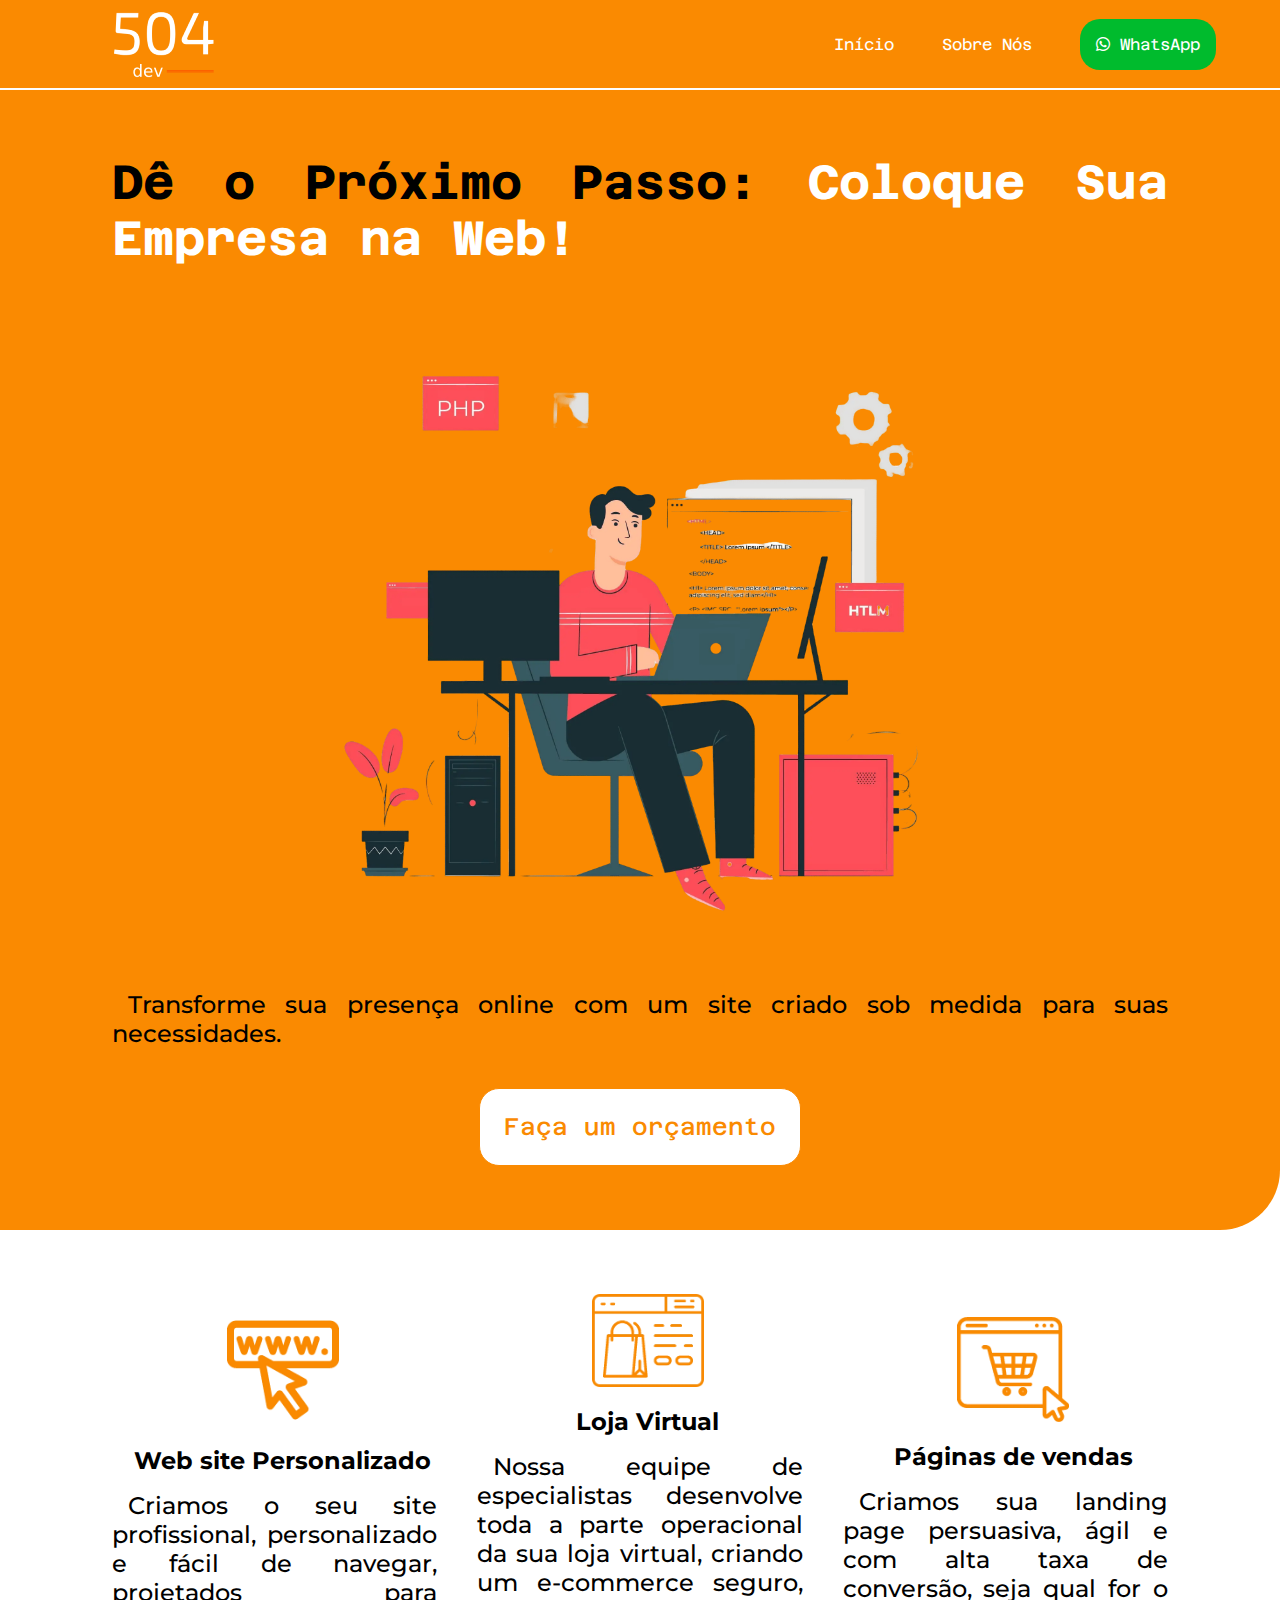
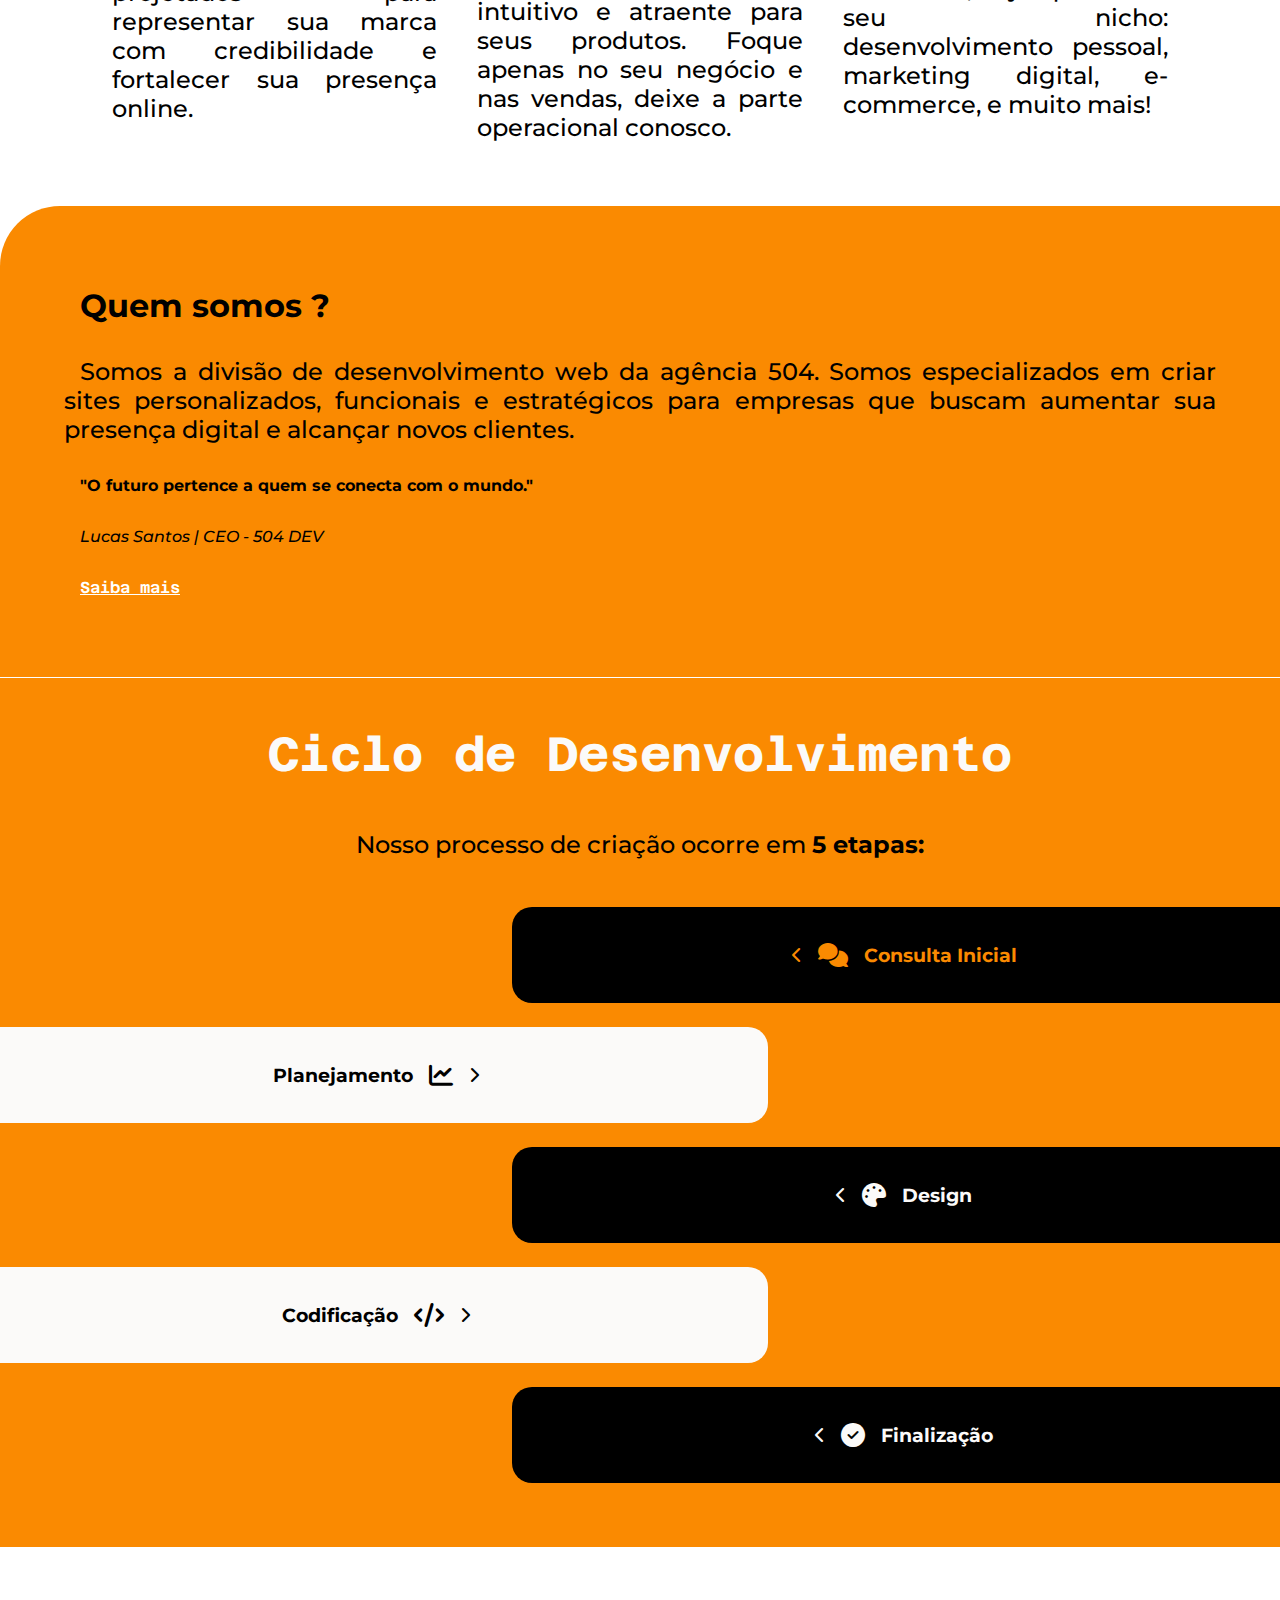
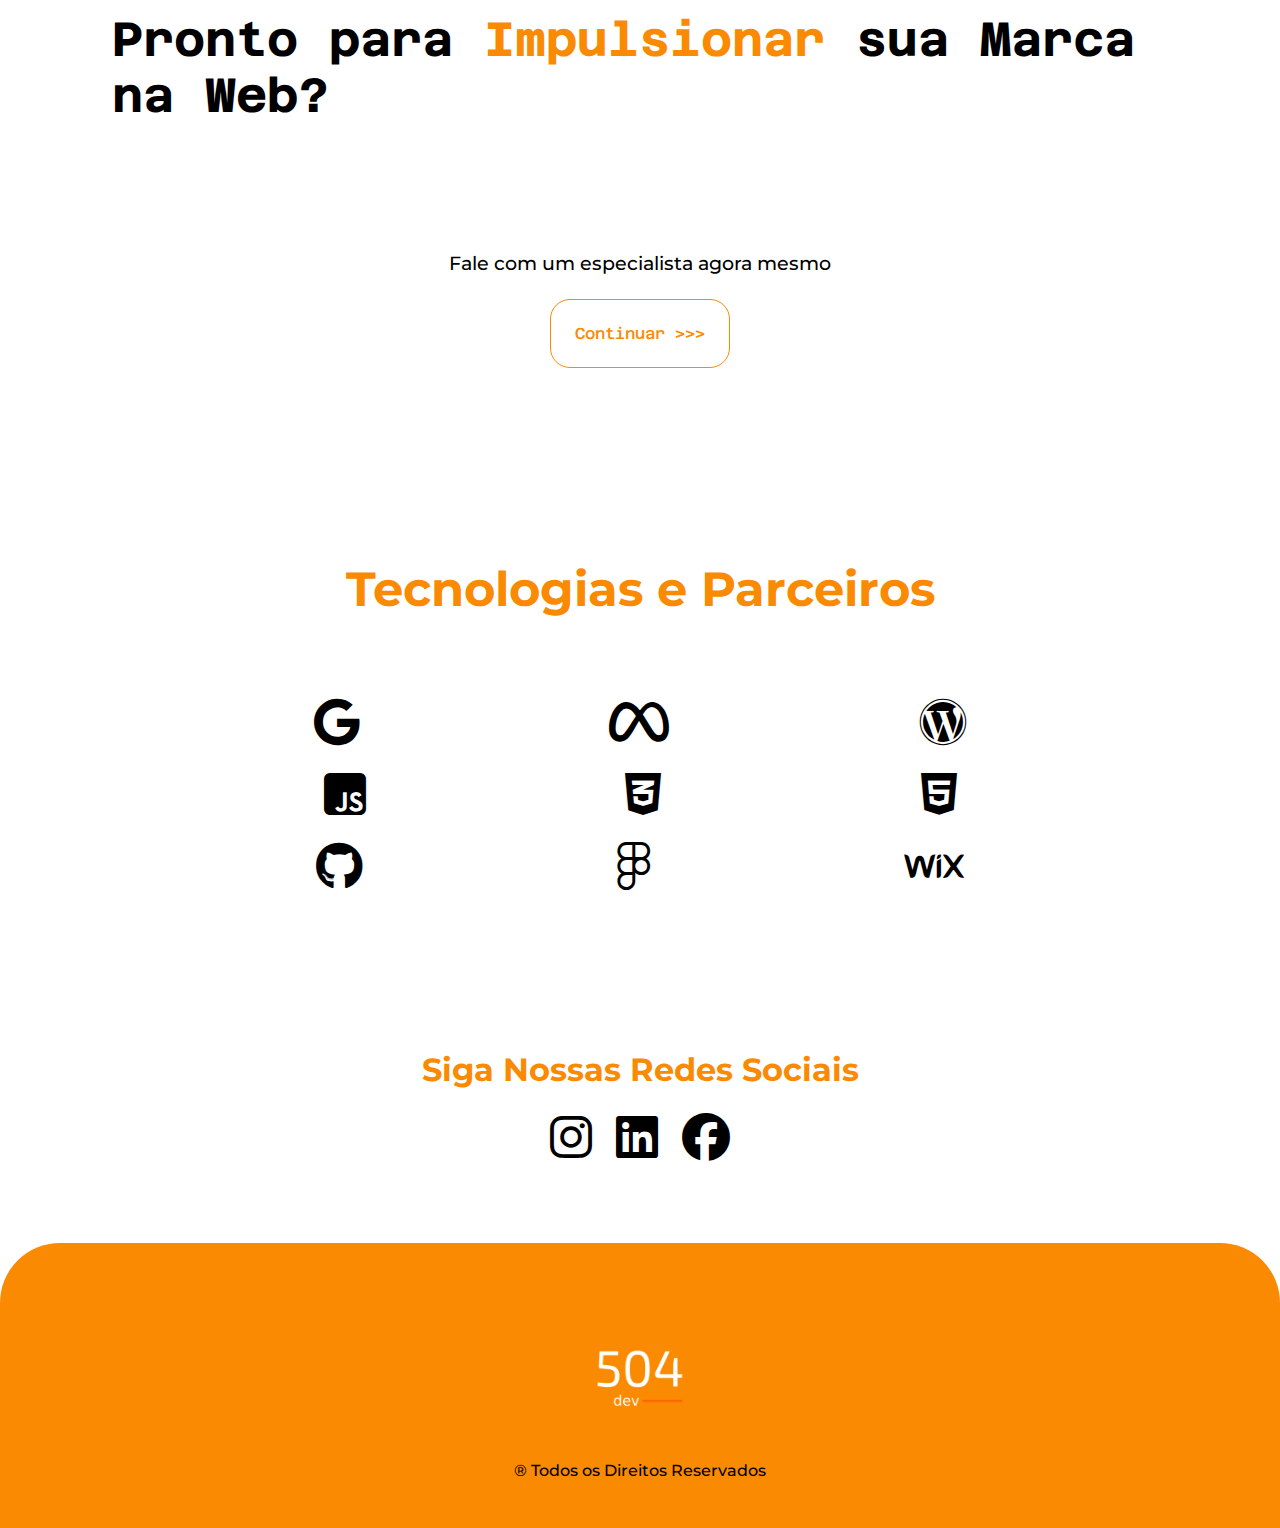
<file: index.html>
<!DOCTYPE html>
<html lang="pt-br">
<head>
    <meta charset="UTF-8">
    <meta name="viewport" content="width=device-width, initial-scale=1.0">
    <title>504 dev - Transformando ideias em realidade!</title>
    <link rel="stylesheet" href="https://cdnjs.cloudflare.com/ajax/libs/font-awesome/6.6.0/css/all.min.css">
    <link rel="stylesheet" href="/css/layout.css">
    <link rel="stylesheet" href="/css/style.css">
</head>
   <!-- sidebar -->
   <div class="defaultSidebar" id="sidebar">  
    <div class="sidebar__header">
    <i class="fa-solid fa-arrow-rotate-left" id="backButton"></i>
    <a href="" class="mainLogo"><img src="images/Logo504dev.png" alt="" class=""></a>
     </div>
    <nav  aria-label="sidebar navigation">
        <div class="nav__item setItem">
        <i class="fa-solid fa-house"></i><a href="/index.html">Início</a>
        </div>
        <div class="nav__item">
            <i class="fa-solid fa-message"></i><a href="/contact.html">Contato</a>
            </div>
            <div class="nav__item">
                <i class="fa-solid fa-globe"></i></i><a href="/about.html">Sobre Nós</a>
                </div>
                
    </nav>
    <!-- social média -->
    <aside class="social-media">
        <h2>Siga nossas Redes</h2>
        <div class="media__icons">
            <a href=""><i class="fa-brands fa-instagram" aria-label="Instagram da 504dev"></i></a>
            <a href=""><i class="fa-brands fa-linkedin" aria-label="Linkedin da 504dev"></i></a>
            <a href=""><i class="fa-brands fa-facebook" aria-label="Facebook da 504dev"></i></a>
        </div>
    </aside>
</div>


<body>

    <!-- cabeçalho  -->
    <header>
        <div class="header__container">
        <i class="fa-solid fa-bars" id="menuToggled"></i>
        <div id="logoHeaderContainer">
            <a href="/index.html">
                <img src="/images/Logo504dev.png" alt="" id="mainLogo">
            </a>
        </div>
        <nav class="desktopNav"> 
            <ul class="desktopNav__items">
                <li>
                    <a href="/index.html">Início</a>
                </li>
                <li>
                    <a href="/about.html">Sobre Nós</a>
                </li>
            
                <li>
                    <div class="wppBtnContainer">
                        <a href=""><i class="fab fa-whatsapp" id="IconWhatsapp"></i>
                            WhatsApp </a>
                    </div>
                </li>
            </ul>

        </nav>
      
        </div>
    </header>


    <main>
        <!-- herobanner -->
        <section class="heroBanner">
            <h1>Dê o Próximo Passo: <span>Coloque Sua Empresa na Web!</span></h1>
            <div class="imgBox"><img src="images/IlustracaoBannerPrincipal.webp" alt=""></div>
            <p>Transforme sua presença online com um site criado sob medida para suas necessidades.</p>
            <a href=""class="alternative-btn">Faça um orçamento</a>
        </section>

        <!-- services -->
        <section class="services">
            <!-- item1 -->
            <article class="services__item">
                <div class="imgContainer">
                    <img src="/images/item1.webp" alt="">   
                </div>
                <h2>Web site Personalizado</h2>
                <p>Criamos o seu site profissional, personalizado e fácil de navegar, projetados para representar sua marca com credibilidade e fortalecer sua presença online.</p>
            </article>
            <!-- item2 -->
            <article class="services__item">
                <div class="imgContainer">
                    <img src="/images/item2.webp" alt="">   
                </div>
                <h2>Loja Virtual</h2>
                <p >Nossa equipe de especialistas desenvolve toda a parte operacional da sua loja virtual, criando um e-commerce seguro, intuitivo e atraente para seus produtos. Foque apenas no seu negócio e nas vendas, deixe a parte operacional conosco.</p>
            </article>

            <!-- item3 -->

            <article class="services__item">
                <div class="imgContainer">
                    <img src="/images/item3.webp" alt="">   
                </div>
                <h2>Páginas de vendas</h2>
                <p>Criamos sua landing page persuasiva, ágil e com alta taxa de conversão, seja qual for o seu nicho: desenvolvimento pessoal, marketing digital, e-commerce, e muito mais!</p>
            </article>
        </section>

        <!-- about -->
        <section class="about">
            <h2>Quem somos ?</h2>
            <p>Somos a divisão de desenvolvimento web da agência 504. Somos especializados em criar sites personalizados, funcionais e estratégicos para empresas que buscam aumentar sua presença digital e alcançar novos clientes. 
            </p>
            <strong style="text-align: center;">"O futuro pertence a quem se conecta com o mundo." </strong>
       
            <div class="sign"> 
                <span>Lucas Santos | CEO - 504 DEV</span>
            </div>   
            <a href="">Saiba mais</a>
        </section>

        <!-- process -->
        <section class="process" >
            <div class="processContainer">
            <h1>Ciclo de Desenvolvimento</h1>
            <p style="text-align: center;">Nosso processo de criação ocorre em <b>5 etapas:</b></p>
            </div>

            <div class="stepsContainer">
                    <!-- elemento 1  -->
                <div class="stepRow" id="stepRow1">
                    <div class="rowContent animate-arrow">
                    <i class="fa-solid fa-chevron-left" id="icon1"></i>
                    <i class="fas fa-comments" style="font-size: 1.5rem; margin-right: 1rem;"></i>
                    <h3 id="title1" >Consulta Inicial </h3>
                    <p id="contentStep1">Entendemos as necessidades e objetivos do cliente, garantindo uma visão clara do projeto.</p>
                    </div>
                </div>
                    <!-- elemento 2  -->
                <div class="stepRow" id="stepRow2">
                    <div class="rowContent">
                    <h3 id="title2">Planejamento</h3>
                    <i class="fas fa-chart-line" style="margin-left: 1rem;font-size: 1.5rem;" ></i>
                    <i class="fa-solid fa-chevron-right" id="icon2"></i>
                    <p id="contentStep2">Elaboramos o design e definimos a estrutura do site com base na <b>identidade da marca </b>e no <b>público-alvo</b>.</p>
                    </div>
                </div>
                    <!-- elemento 3  -->
                <div class="stepRow" id="stepRow3">
                    <div class="rowContent">
                        <i class="fa-solid fa-chevron-left" id="icon3"></i>
                        <i class="fas fa-palette" style="margin-right: 1rem; font-size: 1.5rem;"></i>
                        <h3 id="title3">Design</h3>
                        <p id="contentStep3">Criamos o layout visual e desenvolvemos o código, garantindo um site responsivo e funcional.</p>
                    </div>
                </div>
                   <!-- elemento 4  -->
                <div class="stepRow" id="stepRow4">
                    <div class="rowContent">
                        <h3 id="title4">Codificação</h3>
                        <i class="fas fa-code" style="margin-left: 1rem; font-size: 1.5rem;" ></i>
                        <i class="fa-solid fa-chevron-right" id="icon4"></i>
                        <p id="contentStep4">Na codificação, implementamos as funcionalidades e trazemos o design à vida, garantindo uma experiência fluida em qualquer dispositivo.
                        </p>
                    </div>
                </div>
                 <!-- elemento 5  -->
                <div class="stepRow" id="stepRow5">
                    <div class="rowContent">
                    <i class="fa-solid fa-chevron-left" id="icon5"></i>
                    <i class="fas fa-check-circle" style="margin-right: 1rem; font-size: 1.5rem;"></i>
                    <h3 id="title5">Finalização</h3>
                    <p id="contentStep5">Realizamos ajustes, testes de usabilidade e SEO, garantindo que o site esteja pronto para ser lançado com excelência.</p>
                </div>
                </div>
            </div>
        </section>

        <section class="CTA">
            <h1>Pronto para <span>Impulsionar </span>sua Marca na Web?</h1>
            <div class="subtitleContainer">
                <P>Fale com um especialista agora mesmo</P>
                <a href="" class="alternative-btn">Continuar >>></a>
            </div>    
        </section>

        <!-- partners -->
        <section class="partners">
            <h1>Tecnologias e Parceiros</h1>
            <div class="brandContainer">
                <div class="container-row">
                    <i class="fa-brands fa-google"></i>
                    <i class="fa-brands fa-meta"></i></i>
                    <i class="fa-brands fa-wordpress"></i>
                </div>
                <div class="container-row">
                    <i class="fa-brands fa-square-js"></i>
                    <i class="fa-brands fa-css3-alt"></i>
                    <i class="fa-brands fa-html5"></i>
                </div>
                <div class="container-row">
                    <i class="fa-brands fa-github"></i>
                    <i class="fa-brands fa-figma"></i>
                    <i class="fa-brands fa-wix"></i>
                </div>
        </section>

        <!-- social média -->
        <div class="social-media">
            <h2>Siga Nossas Redes Sociais</h2>
            <div class="media__icons">
                <a href=""><i class="fa-brands fa-instagram" aria-label="Instagram da 504dev"></i></a>
                <a href=""><i class="fa-brands fa-linkedin" aria-label="Linkedin da 504dev"></i></a>
                <a href=""><i class="fa-brands fa-facebook" aria-label="Facebook da 504dev"></i></a>
            </div>
        </div>

    </main>
    <footer>
        <nav  aria-label="Navegação de Rodapé">
            <a href="/index.html" class="nav__icon setIcon" >Início</a>
            <a href="/contact.html" class="nav__icon">Contato</a>
            <a href="/about.html" class="nav__icon">Sobre Nós</a>
        </nav>
        <div id="LogoContainer">
            <img src="/images/Logo504dev.png" alt="" class="logo">
        </div>
        <span> &reg; Todos os Direitos Reservados</span>
    </footer> 
    <script src="/js/main.js"></script>
</body>

</html>
</file>
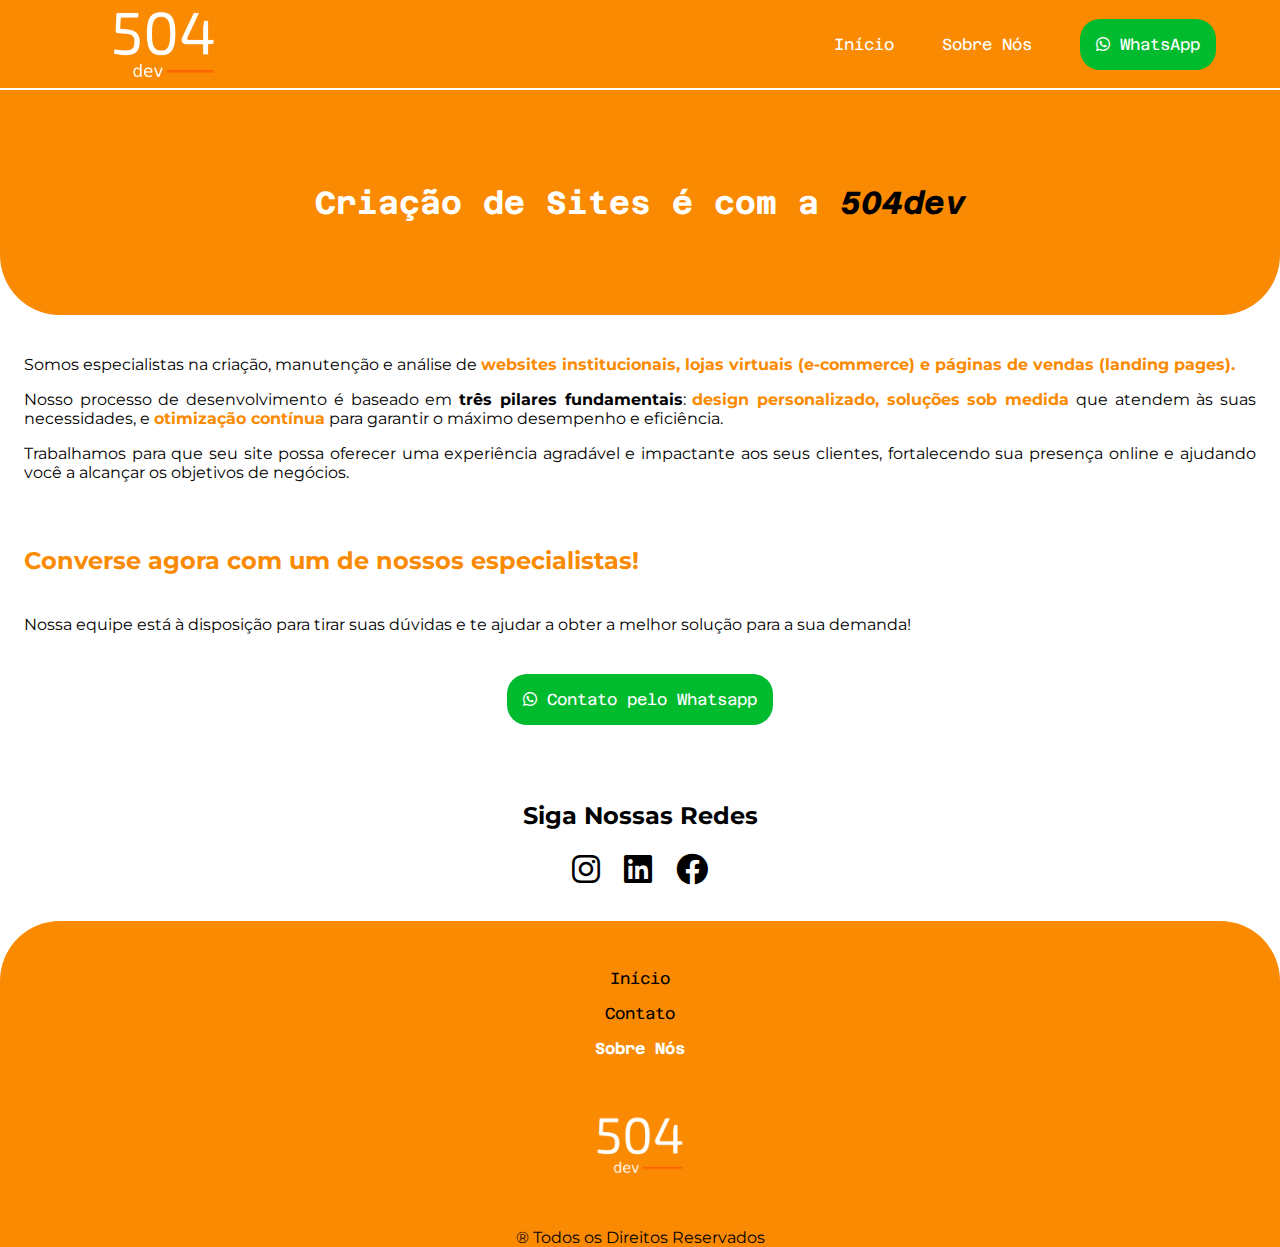
<file: about.html>
<!DOCTYPE html>
<html lang="pt-br">
<head>
    <meta charset="UTF-8">
    <meta name="viewport" content="width=device-width, initial-scale=1.0">
    <title>Conheça mais sobre a 504dev</title>
    <link rel="stylesheet" href="https://cdnjs.cloudflare.com/ajax/libs/font-awesome/6.0.0-beta3/css/all.min.css">
    <link rel="stylesheet" href="css/layout.css">
    <link rel="stylesheet" href="css/about.css">
</head>

   <!-- sidebar -->
   <div class="defaultSidebar" id="sidebar">  
    <div class="sidebar__header">
    <i class="fa-solid fa-arrow-rotate-left" id="backButton"></i>
    <img src="images/Logo504dev.png" alt="" class="mainLogo">
     </div>
    <nav  aria-label="sidebar navigation">
        <div class="nav__item">
        <i class="fa-solid fa-house"></i><a href="/index.html">Início</a>
        </div>
        <div class="nav__item">
            <i class="fa-solid fa-message"></i><a href="/contact.html">Contato</a>
            </div>
            <div class="nav__item  setItem">
                <i class="fa-solid fa-globe"></i></i><a href="/about.html">Sobre Nós</a>
                </div>
    </nav>
    <!-- social média -->
    <aside class="social-media">
        <h2>Siga nossas Redes</h2>
        <div class="media__icons">
            <a href=""><i class="fa-brands fa-instagram" aria-label="Instagram da 504dev"></i></a>
            <a href=""><i class="fa-brands fa-linkedin" aria-label="Linkedin da 504dev"></i></a>
            <a href=""><i class="fa-brands fa-facebook" aria-label="Facebook da 504dev"></i></a>
        </div>
    </aside>
</div>
<body>
    <header>
        <div class="header__container">
        <i class="fa-solid fa-bars" id="menuToggled"></i>
        <div id="logoHeaderContainer">
            <a href="/index.html">
                <img src="/images/Logo504dev.png" alt="" id="mainLogo">
            </a>
        </div>
        <nav class="desktopNav"> 
            <ul class="desktopNav__items">
                <li>
                    <a href="/index.html">Início</a>
                </li>
                <li>
                    <a href="/about.html">Sobre Nós</a>
                </li>
                <li>
                    <div class="wppBtnContainer">
                        <a href=""><i class="fab fa-whatsapp" id="IconWhatsapp"></i>
                            WhatsApp </a>
                    </div>
                </li>
            </ul>

        </nav>
        </div>
    </header>

    <main>
        <div class="heroBanner">
            <h1>Criação de Sites é com a <span>504dev</span></h1>
        </div>
        <section class="contentContainer">
            <p> Somos especialistas na criação, manutenção e análise de <strong>websites institucionais, lojas virtuais (e-commerce) e páginas de vendas (landing pages).</strong>
            </p>
            <p>Nosso processo de desenvolvimento é baseado em <b>três pilares fundamentais</b>: <strong>design personalizado, soluções sob medida</strong> que atendem às suas necessidades, e <strong>otimização contínua</strong> para garantir o máximo desempenho e eficiência. </p>
            <p> Trabalhamos para que seu site possa oferecer uma experiência agradável e impactante aos seus clientes, fortalecendo sua presença online e ajudando você a alcançar os objetivos de negócios.</p>
        </section>
        
        <section class="callToAction">
            <h2>Converse agora com um de nossos especialistas!</h2>
            <p> Nossa equipe está à disposição para tirar suas dúvidas e te ajudar a obter a melhor solução para a sua demanda!</p>
            <a href="https://wa.me/5521973811604" class="wpp-btn" target="_blank"><i class="fa-brands fa-whatsapp"></i> Contato pelo Whatsapp</a>
        </section>

        <aside class="social-media">
            <h2>Siga Nossas Redes</h2>
            <div class="media__icons">
                <a href=""><i class="fa-brands fa-instagram" aria-label="Instagram da 504dev"></i></a>
                <a href=""><i class="fa-brands fa-linkedin" aria-label="Linkedin da 504dev"></i></a>
                <a href=""><i class="fa-brands fa-facebook" aria-label="Facebook da 504dev"></i></a>
            </div>
        </aside>
    </main>
    <footer>
        <nav  aria-label="Navegação de Rodapé">
            <a href="/index.html" class="nav__icon" >Início</a>
            <a href="/contact.html" class="nav__icon">Contato</a>
            <a href="/about.html" class="nav__icon setIcon">Sobre Nós</a>
        </nav>
        <div id="LogoContainer">
            <img src="images/Logo504dev.png" alt="" class="logo">
        </div>
        <span> &reg; Todos os Direitos Reservados</span>
    </footer>
<script src="/js/main.js"></script>
</body>
</html>
</file>
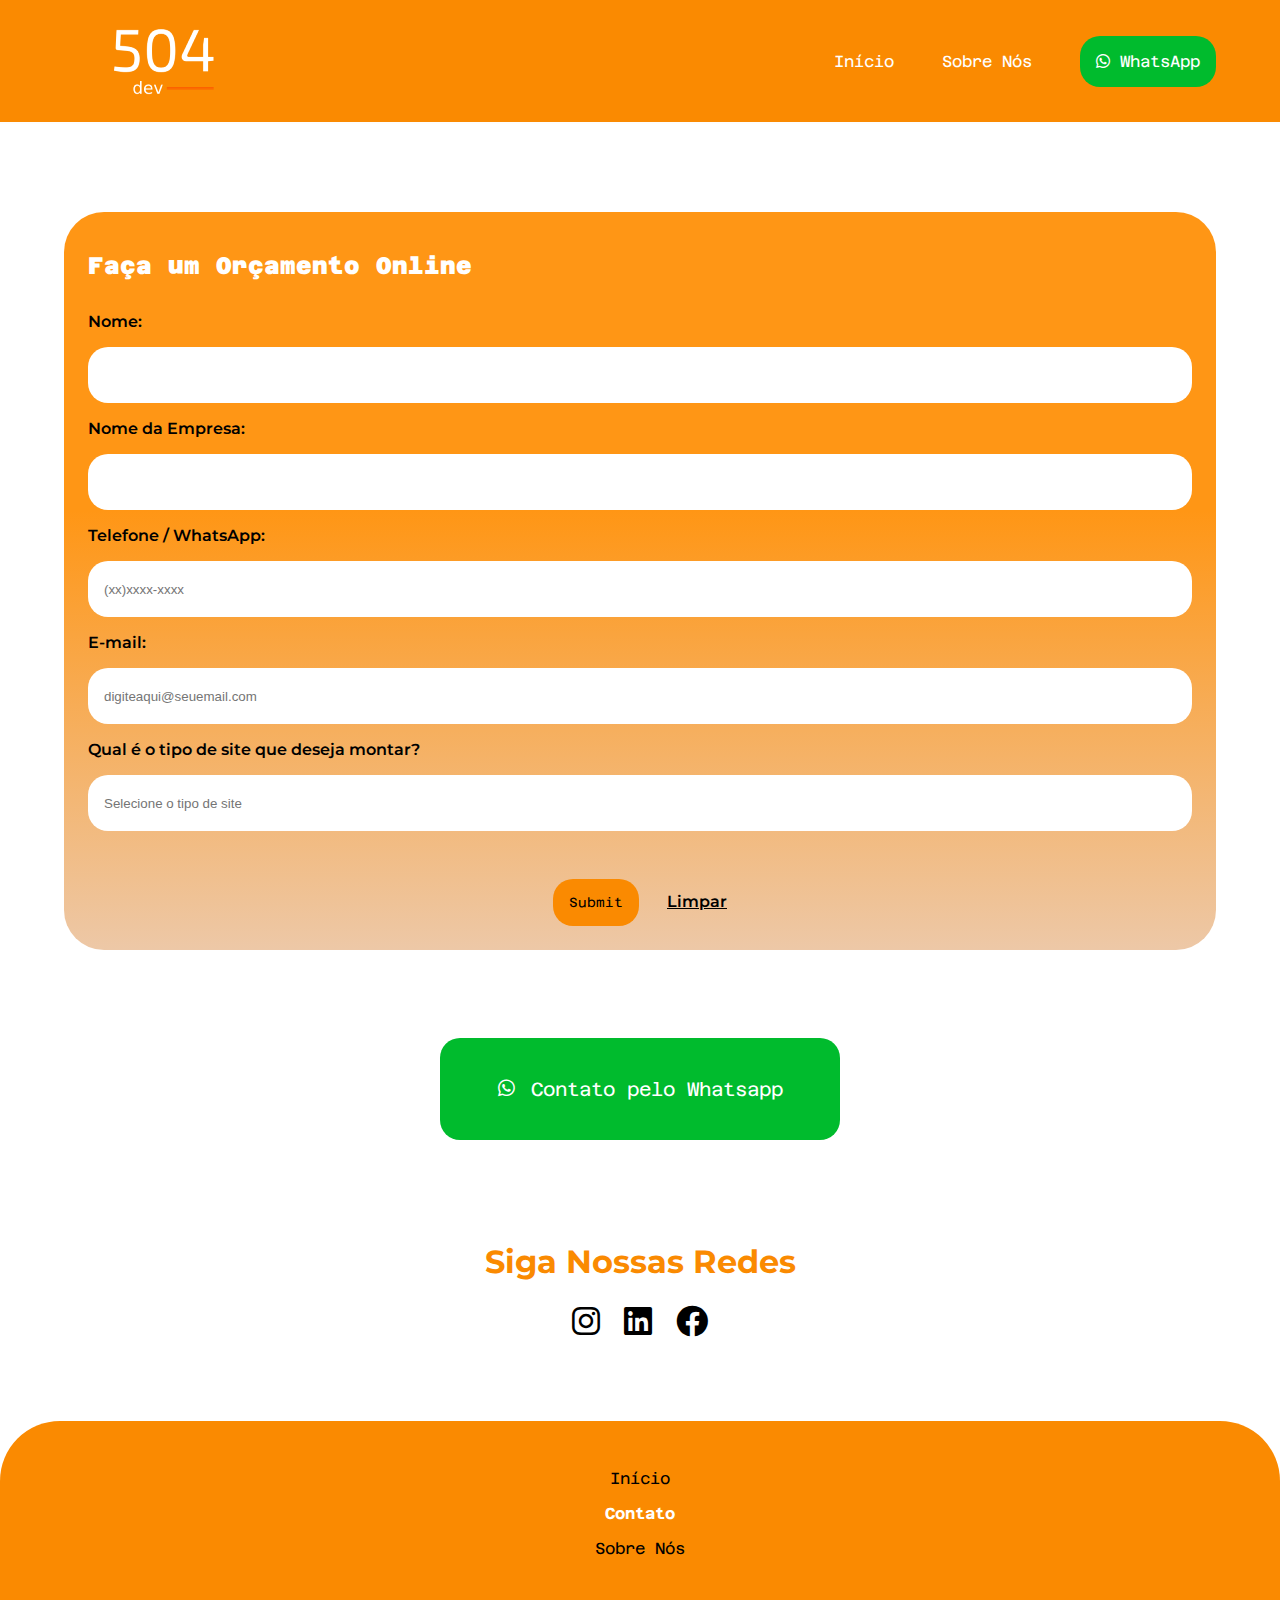
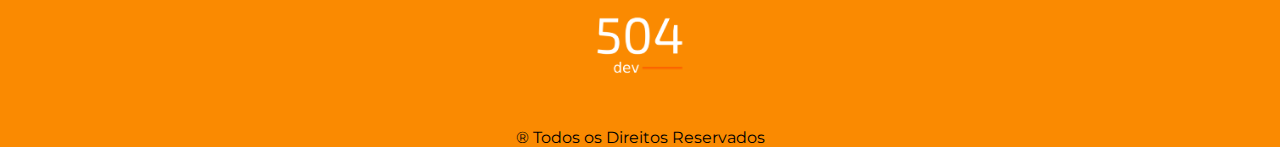
<file: contact.html>
<!DOCTYPE html>
<html lang="pt-br">
<head>
    <meta charset="UTF-8">
    <meta name="viewport" content="width=device-width, initial-scale=1.0">
    <title>Quanto Custa para Fazer um Site ? - 504dev</title>   
     <link rel="stylesheet" href="https://cdnjs.cloudflare.com/ajax/libs/font-awesome/6.0.0-beta3/css/all.min.css">
    <link rel="stylesheet" href="css/layout.css">
    <link rel="stylesheet" href="css/contact.css">
</head>
   <!-- sidebar -->
   <div class="defaultSidebar"id="sidebar" >  
    <div class="sidebar__header">
    <i class="fa-solid fa-arrow-rotate-left" id="backButton"></i>
    <img src="images/Logo504dev.png" alt="" class="mainLogo">
     </div>
    <nav  aria-label="sidebar navigation">
        <div class="nav__item ">
        <i class="fa-solid fa-house"></i><a href="/index.html">Início</a>
        </div>
        <div class="nav__item setItem">
            <i class="fa-solid fa-message"></i><a href="/contact.html">Contato</a>
            </div>
            <div class="nav__item">
                <i class="fa-solid fa-globe"></i></i><a href="/about.html">Sobre Nós</a>
                </div>
    </nav>
    <!-- social média -->
    <aside class="social-media">
        <h2>Siga nossas Redes</h2>
        <div class="media__icons">
            <a href=""><i class="fa-brands fa-instagram" aria-label="Instagram da 504dev"></i></a>
            <a href=""><i class="fa-brands fa-linkedin" aria-label="Linkedin da 504dev"></i></a>
            <a href=""><i class="fa-brands fa-facebook" aria-label="Facebook da 504dev"></i></a>
        </div>
    </aside>
</div>
<body>
    <header>
        <div class="header__container">
        <i class="fa-solid fa-bars" id="menuToggled"></i>
        <div id="logoHeaderContainer">
            <a href="/index.html">
                <img src="/images/Logo504dev.png" alt="" id="mainLogo">
            </a>
        </div>
        <nav class="desktopNav"> 
            <ul class="desktopNav__items">
                <li>
                    <a href="/index.html">Início</a>
                </li>
                <li>
                    <a href="/about.html">Sobre Nós</a>
                </li>
                <li>
                    <div class="wppBtnContainer">
                        <a href=""><i class="fab fa-whatsapp" id="IconWhatsapp"></i>
                            WhatsApp </a>
                    </div>
                </li>
            </ul>

        </nav>
        </div>
    </header>
<main>
<form action="get" class="defaultForm">
    <fieldset class="formContainer">
        <h1>Faça um Orçamento Online</h1>
        <label for="name">Nome:</label>
        <input type="text" id="name"required class="formItens">
        <label for="business">Nome da Empresa:</label>
        <input type="text" id="business" class="formItens">
        <label for="phone">Telefone / WhatsApp:</label>
        <input type="number" placeholder="(xx)xxxx-xxxx"required id="phone" class="formItens">
        <label for="email">E-mail:</label>
        <input type="email" placeholder="digiteaqui@seuemail.com" id="email" required class="formItens">
        <label for="services">Qual é o tipo de site que deseja montar?</label>
        <input type="text" id="services" name="services" list="service-list" placeholder="Selecione o tipo de site"required class="formItens">
        <datalist id="service-list">
            <option value="Website Institucional">
            <option value="Loja virtual(e-commerce)">
            <option value="Página de vendas(landing page)">
            <option value="Melhoria no SEO">
        </datalist>
        <div class="submit">
        <input type="submit" class="default-btn">
        <span class="clear-button">Limpar</span>
         </div>
    </fieldset>
</form>

<a href="https://wa.me/5521973811604" class="wpp-btn" target="_blank"><i class="fa-brands fa-whatsapp"></i> Contato pelo Whatsapp</a>

<div class="social-media">
    <h1>Siga Nossas Redes</h1>
    <div class="media__icons">
        <a href=""><i class="fa-brands fa-instagram"></i></a>
        <a href=""><i class="fa-brands fa-linkedin"></i></a>
        <a href=""><i class="fa-brands fa-facebook"></i></a>
    </div>
</div>
</main>

<footer>
    <nav>
        <a href="/index.html" class="nav__icon " >Início</a>
        <a href="/contact.html" class="nav__icon setIcon">Contato</a>
        <a href="/about.html" class="nav__icon">Sobre Nós</a>
    </nav>
    <div id="LogoContainer">
        <img src="images/Logo504dev.png" alt="" class="logo">
    </div>
    <span> &reg; Todos os Direitos Reservados</Span>
</footer>
<script src="/js/main.js"></script>
</body>
</html>
</file>
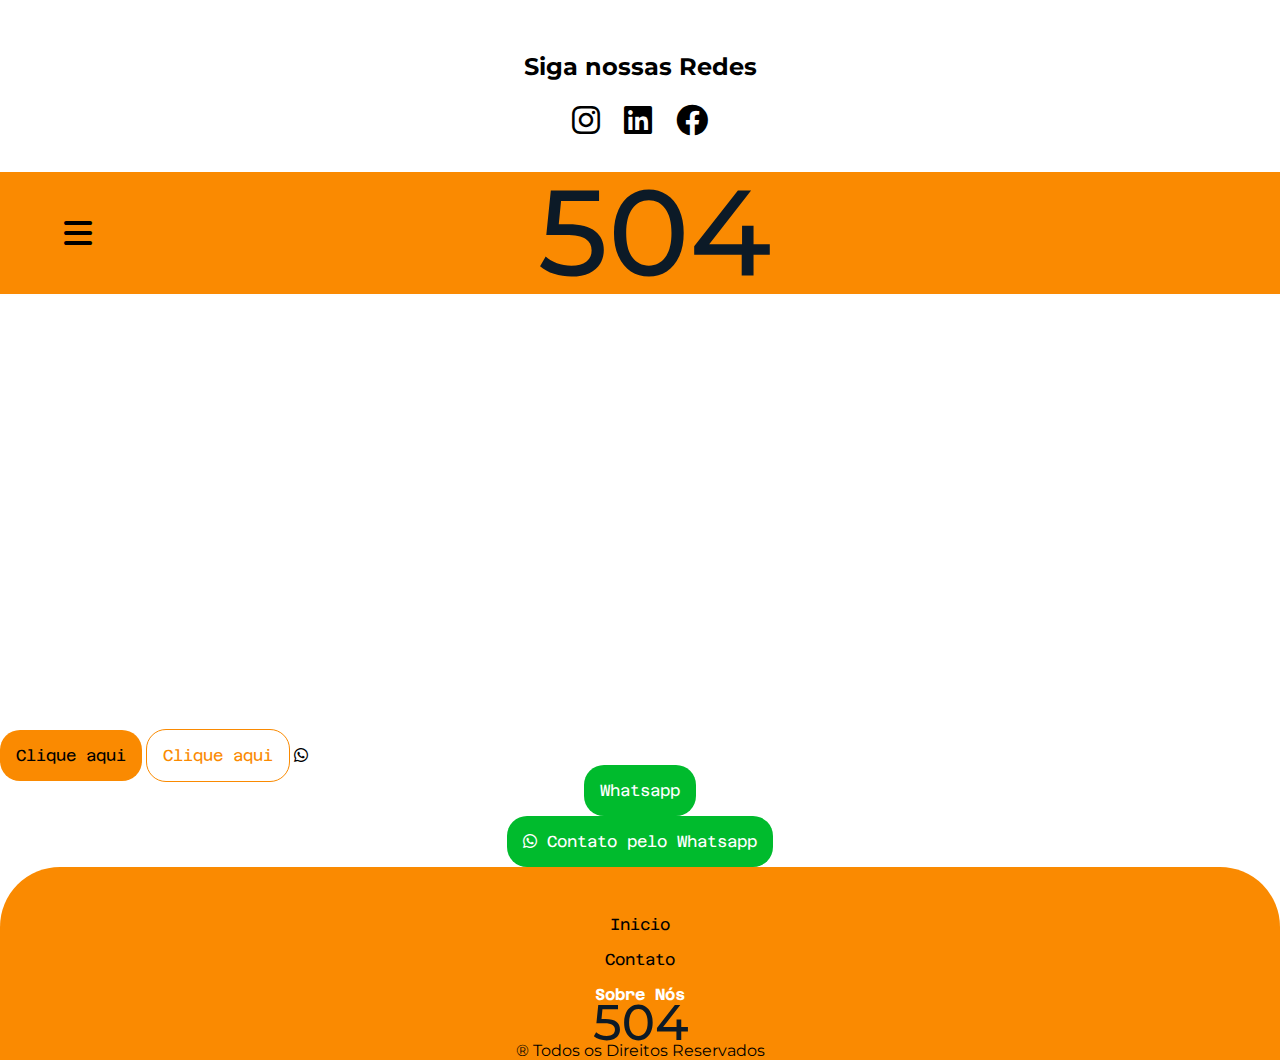
<file: repository.html>
<!DOCTYPE html>
<html lang="pt-br">
<head>
    <meta charset="UTF-8">
    <meta name="viewport" content="width=device-width, initial-scale=1.0">
    <link rel="stylesheet" href="/css/layout.css">
    <link rel="stylesheet" href="https://cdnjs.cloudflare.com/ajax/libs/font-awesome/6.0.0-beta3/css/all.min.css">
    <title>Repositório 504</title>
</head>
<body>
<!-- sidebar -->
<div class="defaultSidebar"id="sidebar">  
    <div class="sidebar__header">
        <i class="fa-solid fa-arrow-rotate-left"></i>
        <img src="/images/LogoPrototype.svg" alt="" class="logo">
         </div>
        <nav  aria-label="sidebar navigation">
            <div class="nav__item setItem">
            <i class="fa-solid fa-house"></i><a href="">Início</a>
            </div>
            <div class="nav__item">
                <i class="fa-solid fa-message"></i><a href="">Contato</a>
                </div>
                <div class="nav__item">
                    <i class="fa-solid fa-globe"></i></i><a href="">Sobre Nós</a>
                    </div>
        </nav>
        <!-- social média -->
        <aside class="social-media">
            <h2>Siga nossas Redes</h2>
            <div class="media__icons">
                <a href=""><i class="fa-brands fa-instagram" aria-label="Instagram da 504dev"></i></a>
                <a href=""><i class="fa-brands fa-linkedin" aria-label="Linkedin da 504dev"></i></a>
                <a href=""><i class="fa-brands fa-facebook" aria-label="Facebook da 504dev"></i></a>
            </div>
        </aside>
</div>
        <!-- social média -->
        <aside class="social-media">
            <h2>Siga nossas Redes</h2>
            <div class="media__icons">
                <a href=""><i class="fa-brands fa-instagram" aria-label="Instagram da 504dev"></i></a>
                <a href=""><i class="fa-brands fa-linkedin" aria-label="Linkedin da 504dev"></i></a>
                <a href=""><i class="fa-brands fa-facebook" aria-label="Facebook da 504dev"></i></a>
            </div>
        </aside>
<!-- cabeçalhos -->
<header>
        <div class="header__container">
        <i class="fa-solid fa-bars"></i>
        <img src="/images/LogoPrototype.svg" alt="" class="logo">
        </div>
</header>
<main style="content: none; height: 50vh;">
</main>


<!-- botões e links -->

 <!-- btn padrão -->

    <a href=""class="default-btn"> Clique aqui</a>

<!-- btn alternativo -->
<a href="" class="alternative-btn">Clique aqui</a> 
<!-- Wpp semantico -->
<i class="fa-brands fa-whatsapp"></i>
    <a href=""class="wpp-btn">Whatsapp</a>
<!-- Btn-wpp simples -->
<a href="https://wa.me/5521973811604" class="wpp-btn" target="_blank"><i class="fa-brands fa-whatsapp"></i> Contato pelo Whatsapp</a>


<!-- Roda-pé -->

<footer>
    <nav  aria-label="Navegação de Rodapé">
        <a href="/index.html" class="nav__icon" >Inicio</a>
        <a href="/contact.html" class="nav__icon">Contato</a>
        <a href="/about.html" class="nav__icon setIcon">Sobre Nós</a>
    </nav>
    <img src="/images/LogoPrototype.svg" alt="" class="logo">
    <span> &reg; Todos os Direitos Reservados</span>
</footer> 

</body>
</html>
</file>
<file: css/layout.css>
@import url('https://fonts.googleapis.com/css2?family=Azeret+Mono:ital,wght@0,100..900;1,100..900&family=Montserrat+Alternates:ital,wght@0,100;0,200;0,300;0,400;0,500;0,600;0,700;0,800;0,900;1,100;1,200;1,300;1,400;1,500;1,600;1,700;1,800;1,900&family=Montserrat:ital,wght@0,100..900;1,100..900&display=swap');

:root{
    /*space variables */
    --spacing-xs: 0.5rem;  /* Extra pequeno */
    --spacing-sm: 1rem;    /* Pequeno */
    --spacing-md: 1.5rem;  /* Médio */
    --spacing-lg: 2rem;    /* Grande */
    --spacing-xl: 3rem;    /* Extra grande */
    --spacing-e: 5rem;     /* Especial */
    /* Color variables */
    --primary-color: #EA4A01;   /* Cor Primária */
    --secondary-color: #FA8A01; /* Cor Secundária */
    --tertiary-color: #FBFAF9;  /* Cor Terciária */
    --quartenary-color:#0000;  /* Cor quarternaria */
    /*Font size*/
    --title: 2rem;
    --subtitle:1.5rem;
    --general:1rem 
}

/* sidebar*/
.hidden{
    display: none;
}

.desktopNav{
    display: none;
}

.defaultSidebar{
    position: fixed;
    top: 0;
    left: -500px;
    transition: left 0.7s ease;
    display: flex;
    flex-direction: column;
    flex: 1;
    height: 100vh;
    background-color:var(--secondary-color);
    box-sizing: border-box;
}
.hidden {
    left: -250px; /* Oculto */
    transition: left 0.7s ease;
}
.visible {
    left: 0; /* Exibe a sidebar */
    width: 100%;
}

.sidebar__header{
    display: flex;
    justify-content: space-between;
    align-items: center;
    border-bottom: 1px solid white;
    font-size: var(--spacing-md);
    height: 15vh;
    padding: var(--spacing-xs) var(--spacing-sm);

}
#backButton{

    margin-left: 1rem;
    font-size: 2rem;
}
.sidebar__header img{
    margin: 0 auto;
}
.defaultSidebar nav{
    display: flex;
    flex-direction: column;
    align-items: flex-start;
    justify-content: space-evenly;
    flex: 2;
    margin: 0 auto;
}
.nav__item{
    font-size: var(--spacing-lg);
    font-family: azeret mono;
    font-weight: bold;
    display: flex;
    gap: var(--spacing-lg);
}
.setItem, .setItem a{
    color: white;
}
/* social media section*/

.social-media{
    display: flex;
    flex-direction: column;
    justify-content: center;
    align-items: center;
    color: white;
    margin: var(--spacing-lg);
}
.social-media h2 {
    color: black;
    text-align: center;
}
.media__icons{
    display: flex;
    gap: var(--spacing-md);

}
.media__icons a {
    color:  black;
    font-size: var(--spacing-lg);
}

/* Reset */

body{
    margin:0;
    border:0;
    padding: 0;
    box-sizing: border-box;
    font-family: montserrat, Arial, Helvetica, sans-serif;
}

/* Botões  */


.default-btn{
background-color: var(--secondary-color);
padding: var(--spacing-sm);
border-radius: 20px;
border: 0;
color: black;
text-decoration: none;
font-family: azeret mono;
/* font-weight: bold; */
}
.default-btn a,.alternative-btn a, .wpp-btn a {
    text-decoration: none;
    color: black;
    font-size: var(--spacing-sm)
}
.wpp-btn{
    background-color: #00bb2d;
    padding: var(--spacing-sm);
    border-radius: 20px;
    border: 0;
    color: white;
    text-decoration: none;
    font-family: azeret mono;
    display: block;
    margin: auto;
    width: max-content;
}


.alternative-btn{
    background-color: #ffff;
    padding: var(--spacing-sm);
    border-radius: 20px;
    border: 1px solid var(--secondary-color);
    color: var(--secondary-color);
    text-decoration: none;
    /* font-weight: bold; */
    font-family: 'azeret mono';
}
.alternative-btn a{
    color: var(--secondary-color);
    text-decoration: none;
    font-family: 'azeret mono';
    /* font-weight: bold; */

    
}

/* Layout cabeçalho mobile */

header{
    display:flex;
    background-color: var(--secondary-color);
    padding: var(--spacing-xs) var(--spacing-md);
    height: 15vh;
    border-bottom: solid rgb(253, 253, 253) 2px;

}
.header__container{
    display: flex;
    width: 100%;
    align-items: center;
}
.header__container .logo {
    margin:0 auto;
}
.logo{
    height: 100%;

}
#logoHeaderContainer{
    display: flex;
    justify-content: center;
    flex-grow: 2;
}
#mainLogo{
    margin: auto;
}
.header__container i {
   font-size: 32px;
   flex-grow: 1;
   max-width: fit-content;
}

/* Layout roda-pé mobile */

footer{
    background-color: var(--secondary-color);
    display: flex;
    flex-direction: column;
    align-items: center;
    padding: var(--spacing-xl);
    justify-content: space-between;
    border-radius: 60px 60px 0 0;
}
footer nav{
    display: flex;
    flex-direction: column;
    gap: var(--spacing-sm);
    text-align: center;
}
nav a {
    font-family: 'azeret mono';
    text-decoration: none;
    color: black;
}
.setIcon{
    color: #ffff;
    font-weight: bolder;

}

#LogoContainer{
    height: 170px;
}



@media( min-width: 1024px){

    #menuToggled{
        display: none;
    }

   header{
    padding: 1rem 4rem;
    height: 10vh;
   }

   .header__container{
    display: flex;
    width: 100%;
    justify-content: space-between;}
    #mainLogo{
        margin: 0;
    }

    #logoHeaderContainer{
        justify-content: flex-start;
    }

   .desktopNav{
    display: block;

   }

   .desktopNav__items{
    display: flex;
    gap: 3rem;
    list-style-type: none;
    align-items: center;
   }
   .desktopNav__items a {
    color: white;
    font-weight: 400;
   }
   .desktopNav__items a:hover {
    color: rgb(0, 0, 0);
   }

   .wppBtnContainer{

    display: flex;
    justify-content: center;
    align-items: center;
    background-color: #00bb2d;
    font-size: 1rem;
    padding: 1rem;
    border-radius: 20px;
   }
   .wppBtnContainer:hover{
    transform: translateY(-10px);
   }

   .wppBtnContainer a {
    color: white;

   }
   #IconWhatsapp{
    color: white;
    font-size: 1rem;
   }
}

footer{
    padding-bottom: 0;
}
</file>
<file: css/style.css>
*{
    margin: 0;
    border: 0;
    padding: 0;
    box-sizing: border-box;
    font-weight: 500;
}
body{
    margin: 0 auto;
}
b{
    font-weight: bold;
}
.heroBanner, .services, .about, .CTA, .partners, .social-media{ 
    display: flex;
    flex-direction: column;
    gap: var(--spacing-md);
    padding: var(--spacing-e) var(--spacing-md);
    align-items: center;
    text-align: justify;

}
.heroBanner{
    padding: var(--spacing-lg);
    background-color: var(--secondary-color);
    border-radius: 0 0 60px 0px;
}
.heroBanner h1,  .heroBanner span {
    font-family: azeret mono;
    font-weight: bold;
    text-align: justify;
    font-size: var(--spacing-lg);
}
.heroBanner span{
    color: white;
}
.heroBanner img{
    width: 20rem;
}
.heroBanner p{
text-indent: var(--spacing-sm);
font-weight: 500;
}
.services{
    gap: var(--spacing-e);
}
.services__item{
    display: flex;
    flex-direction: column;
    gap: var(--spacing-sm);
    text-align: justify;
    text-indent: 1rem;
    align-items: center;
    width:80vw ;
}
.services__item p{
    text-align: justify;
}
.imgContainer img{
    max-width: 7rem;
}
.services__item h2{
    font-size: var(--spacing-md);
    font-weight: bold;
    color: var(--secondary-color);
    text-align: justify;
}
#serviceDescription{
max-width: 100%;
text-decoration: red;

}
.about{
    align-items: start;
    gap: var(--spacing-lg);
    background-color: var(--secondary-color);
    border-radius: 60px  0 0px 0px;
    text-indent: 1rem;
}
.about h2{
    font-weight: bold;
    font-size: var(--spacing-lg);
}
.about strong{
    font-weight: bold;
}
.about span{
    font-style: italic;
}
.about a{
    color: white;
    font-family: azeret mono;
    font-weight: 600;
}

.process{
    background-color: var(--secondary-color);
    border-top: 1px solid white;
    padding-bottom: var(--spacing-md);

}



.CTA{
    padding: var(--spacing-md) var(--spacing-md);
    gap: var(--spacing-lg);
}
.CTA h1{
    font-family: azeret mono;
    font-weight: bold;
    text-align: start ;
    font-size: 2.5rem;
}
.CTA p{
    font-size: 1.2rem;
}
.CTA span{
    font-weight: bold;
    color: var(--secondary-color);
}
.subtitleContainer{
    background-color: var(--secondary-color);
    display: flex;
    flex-direction: column;
    padding: var(--spacing-md);
    align-items: center;
    gap: var(--spacing-md);
    border-radius: 2rem;
}
.subtitleContainer a{
    font-size: 1rem;
}

.partners{
    padding:  var(--spacing-md);
    gap: var(--spacing-lg);
}
.partners h1{
    color: var(--secondary-color);
    font-weight: bold;
    text-align: center;
}


.brandContainer{
   display: flex;
   flex-direction: column;
   gap: var(--spacing-md);
   width: 100%;;
}
.container-row{
    display: flex;
    justify-content: space-evenly;
}

.container-row i{
    font-size: var(--spacing-xs);
}
.social-media{
    margin: 0 ;
}

.social-media h2{
    font-weight: bold;
    font-size: var(--spacing-md);
    color: #FA8A01;

}

/* animação das setas em process */


@keyframes pulse {
    0% {
        transform: scale(1);
    }
    50% {
        transform: scale(1.1);
    }
    100% {
        transform: scale(1);
    }
}

.animate-arrow {
    animation: pulse 3s infinite ease-in-out;
    cursor: pointer; /* Indica que é clicável */
    color: #FA8A01;
    transition: transform 0.3s ease;
}


.processContainer{
    padding: var(--spacing-md);
    padding-bottom: 3rem;
    display: flex;
    flex-direction: column;
    gap: var(--spacing-md);
}
.processContainer h1{
    font-family: azeret mono;
    font-size: var(--spacing-lg);
    color: var(--tertiary-color);
    font-weight: bold;
    text-align: center;
}
.processContainer p{
    text-align: justify;
}
.processContainer b {
    font-weight: bold;
}
.stepsContainer{
    display: flex;
    flex-direction: column;
    gap: var(--spacing-md);
}
.stepRow{
    display: flex;
    justify-content: center;
    align-items: center;
    padding: var(--spacing-md);
    width: 60%;
    background-color: var(--tertiary-color);
    border-radius: 0 20px 20px 0;
    cursor:pointer
}
.rowContent{
   display: flex;
    justify-content: center; 
    align-items: center;
}
.stepRow:hover{
    transform: translatey(-10px);
}
.stepRow h3{
    font-weight: bold;
}
/* conteudo impar */
#contentStep1,#contentStep3,#contentStep5{
    background-color: black;
    width: 100%;
    display: none;
    text-align: justify;
    margin-left: 2rem;
}
/* conteudo impar */
#stepRow1,#stepRow3, #stepRow5 {
    background-color: black;
    color: var(--tertiary-color);
    align-self: flex-end;
    border-radius: 20px 0px 0px 20px;
}
.fa-chevron-left, .fa-chevron-right{
    padding: 1rem;
}
/* conteudo par  */
#contentStep2,#contentStep4{
    width: 100%;
    display: none;
    margin-left: 2rem;
    text-align: justify
}



@media (min-width: 768px) {
    .heroBanner img{
        width: 30rem;
    }

    .process{
        padding: 4rem  0   ;
    }
    .CTA{
        padding: 4rem;
        gap: 5rem;
    } 
    .CTA h1 {
        font-size: 3rem;
    }
 
 .heroBanner, .services, .about, .CTA, .partners{
    padding: var(--spacing-e) 4rem;
 }

 .processContainer{
    gap: 3rem;
    padding: 3rem;
 }

 .processContainer h1{
    font-size: 3rem;
 }
 .process{
    padding-top: 0;
 }

  }

  .subtitleContainer{
    font-size: var(--spacing-md);
    padding: 3rem;
  }
  .partners{
    gap: 5rem;
    font-size: var(--spacing-md);
  }
  .brandContainer i{
    font-size: 3rem;
  }

  .social-media h2 {
    font-size: 2rem;
  }
  .social-media i{
    font-size: 3rem;
  }


  footer{
    padding-bottom: 3rem;
  }

  footer nav{
    display: none;

  }


  @media (min-width: 1200px){
    body{
        max-width: 1300px;
    }
    * p{
        font-size: 1.5rem;

    }
    
    .heroBanner, .services{
        padding: 4rem 7rem;
        gap: 2.5rem 
    }
    .heroBanner h1, .heroBanner h1 span{
        font-size: 3rem;
    }
    .heroBanner p{
        font-size: 1.5rem;
        
    }

    .heroBanner img{
        width:  50vw;
        margin: 0;
    }
    .alternative-btn{
        font-size: 1.5rem;
        padding: 1.5rem ;
    }
    .services{
        display: flex;
        flex-direction: row;
    }

    .services h2{
        text-align: center;
        color: black;
        row-gap: 5rem   ;
    }

    .CTA{
        padding: 4rem 7rem;
    }

    .subtitleContainer{
        background-color: white;

        font-size: 2rem;

    }
  }
</file>
<file: css/about.css>
*{
    box-sizing: border-box;
}
.heroBanner{
    display: flex;
    justify-content: center;
    align-items: center;
    padding: var(--spacing-md);
    background-color: var(--secondary-color);
    color: white ;
    height: 25vh;
    text-align: center;
    border-radius: 0 0 60px 60px;
    font-family: azeret mono;

}
.heroBanner span{
    color: black;
    font-size: 2rem;
    font-style: italic;
}
.contentContainer , .callToAction{
    padding: var(--spacing-md);
    text-align: justify;
}
.contentContainer strong {
    color: var(--secondary-color);
}

.callToAction{
    display: flex;
    flex-direction: column;
    gap: var(--spacing-md);

}
.callToAction h2{
    margin: 0;
    color: var(--secondary-color);
}
</file>
<file: css/contact.css>
.defaultForm{
    padding: var(--spacing-md);
}
.formContainer{

    background: linear-gradient(180deg, #FF9615 40.5%, #EDC8A7 100%);
    border-radius: 40px;
    display: flex;
    flex-direction: column;
    gap: 1rem;
    margin: var(--spacing-md) auto;
    padding: var(--spacing-md);
    border: 0;
    font-weight: 600;
}
#services{
    margin-bottom: var(--spacing-lg);
}
.formContainer h1 {
    font-family: 'azeret mono';
    font-size: var(--spacing-md);
    font-weight: bolder;
    color: white;
}
.formItens{ 
    border: none;
    border-radius: 20px;
    height: var(--spacing-md);
    padding: var(--spacing-sm)  ;

}
.clear-button{
    margin-left: var(--spacing-md);
    text-decoration: underline;
}
.wpp-btn{
    display: block;
    margin: auto;
    width: max-content;
}

.social-media{
    margin:var(--spacing-e) auto;
}
.social-media h1 {
    color: var(--secondary-color);
}

.submit {
    margin: 0 auto
}

@media (min-width: 768px) {
    .defaultForm{
        padding: 4rem;
    }
    .wpp-btn{
        font-size: 1.2rem;
        width: 20rem;
        display: flex;
        padding: 2.5rem;
        gap: 1rem;
        justify-content: center;
    }
}
</file>
